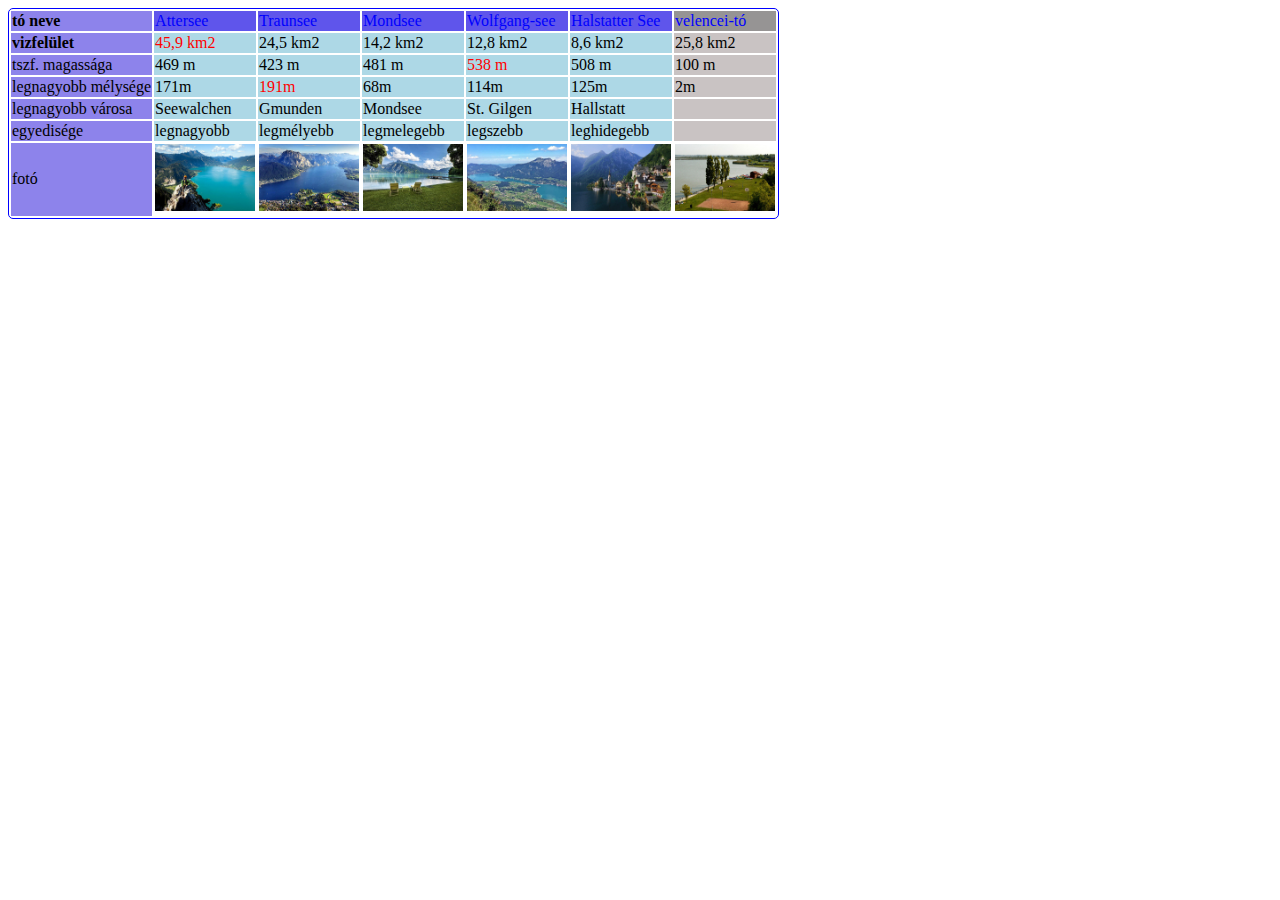
<file: tavak/index.html>
<!DOCTYPE html>
<html lang="en">
<head>
    <meta charset="UTF-8">
    <meta name="viewport" content="width=device-width, initial-scale=1.0">
    <title>Szilágyi Dominik</title>
    <link rel="stylesheet" href="style.css">
</head>
<body>
    <table>
    <tr>
        <td class="nemannyiravilagoskek"><b>tó neve</b></td>
        <td class="sotet">Attersee</td>
        <td class="sotet">Traunsee</td>
        <td class="sotet">Mondsee</td>
        <td class="sotet">Wolfgang-see</td>
        <td class="sotet">Halstatter See</td>
        <td class="szurke">velencei-tó</td>
    </tr>
    </thead>

    <tbody>
    <tr>
        <td class="nemannyiravilagoskek"><b>vizfelület</b></td>
        <td class="vilagoskekpiros">45,9 km2</td>
        <td class="vilagos">24,5 km2</td>
        <td class="vilagos">14,2 km2</td>
        <td class="vilagos">12,8 km2</td>
        <td class="vilagos">8,6 km2</td>
        <td class="vilagosszurke">25,8 km2</td>
    </tr>

    <tr>
        <td class="nemannyiravilagoskek">tszf. magassága</td>
        <td class="vilagos">469 m</td>
        <td class="vilagos">423 m</td>
        <td class="vilagos">481 m</td>
        <td class="vilagoskekpiros">538 m</td>
        <td class="vilagos">508 m</td>
        <td class="vilagosszurke">100 m</td>
    </tr>

    <tr>
        <td class="nemannyiravilagoskek">legnagyobb mélysége</td>
        <td class="vilagos">171m</td>
        <td class="vilagoskekpiros">191m</td>
        <td class="vilagos">68m</td>
        <td class="vilagos">114m</td>
        <td class="vilagos">125m</td>
        <td class="vilagosszurke">2m</td>
    </tr>

    <tr>
        <td class="nemannyiravilagoskek">legnagyobb városa</td>
        <td class="vilagos">Seewalchen</td>
        <td class="vilagos">Gmunden</td>
        <td class="vilagos">Mondsee</td>
        <td class="vilagos">St. Gilgen</td>
        <td class="vilagos">Hallstatt</td>
        <td class="vilagosszurke"></td>
    </tr>

    <tr>
        <td class="nemannyiravilagoskek">egyedisége</td>
        <td class="vilagos">legnagyobb</td>
        <td class="vilagos">legmélyebb</td>
        <td class="vilagos">legmelegebb</td>
        <td class="vilagos">legszebb</td>
        <td class="vilagos">leghidegebb</td>
        <td class="vilagosszurke"></td>
    </tr>
    <td class="nemannyiravilagoskek">fotó</td>
    <td><img src="kepek/lake-attersee.jpg" width="100px"></td>
    <td><img src="kepek/lake-traunsee.jpg" width="100px"></td>
    <td><img src="kepek/lake-mondsee.jpg" width="100px"></td>
    <td><img src="kepek/lake-wolfgangsee.jpg" width="100px"></td>
    <td><img src="kepek/lake-hallstattersee.jpg" width="100px"></td>
    <td><img src="kepek/velencei-to.jpg" width="100px"></td>
</table>
</body>
</html>
</file>
<file: tavak/style.css>
table { 
    border-radius:25%;
    border: 1px solid blue;
    border-radius: 5px;
}
.vilagos{
    background-color: lightblue;
    color: black;
}
.sotet{
    background-color: rgb(95, 85, 235);
    color: blue;
}
.szurke{
    background-color: rgb(150, 148, 148);
    color: blue;
}
.vilagosszurke{
    background-color: rgb(201, 195, 195);
    color:black;
}
.vilagoskekpiros{
background-color: lightblue;  
  color: red;
}

.nemannyiravilagoskek{
    background-color: rgb(141, 131, 235);
}
</file>
